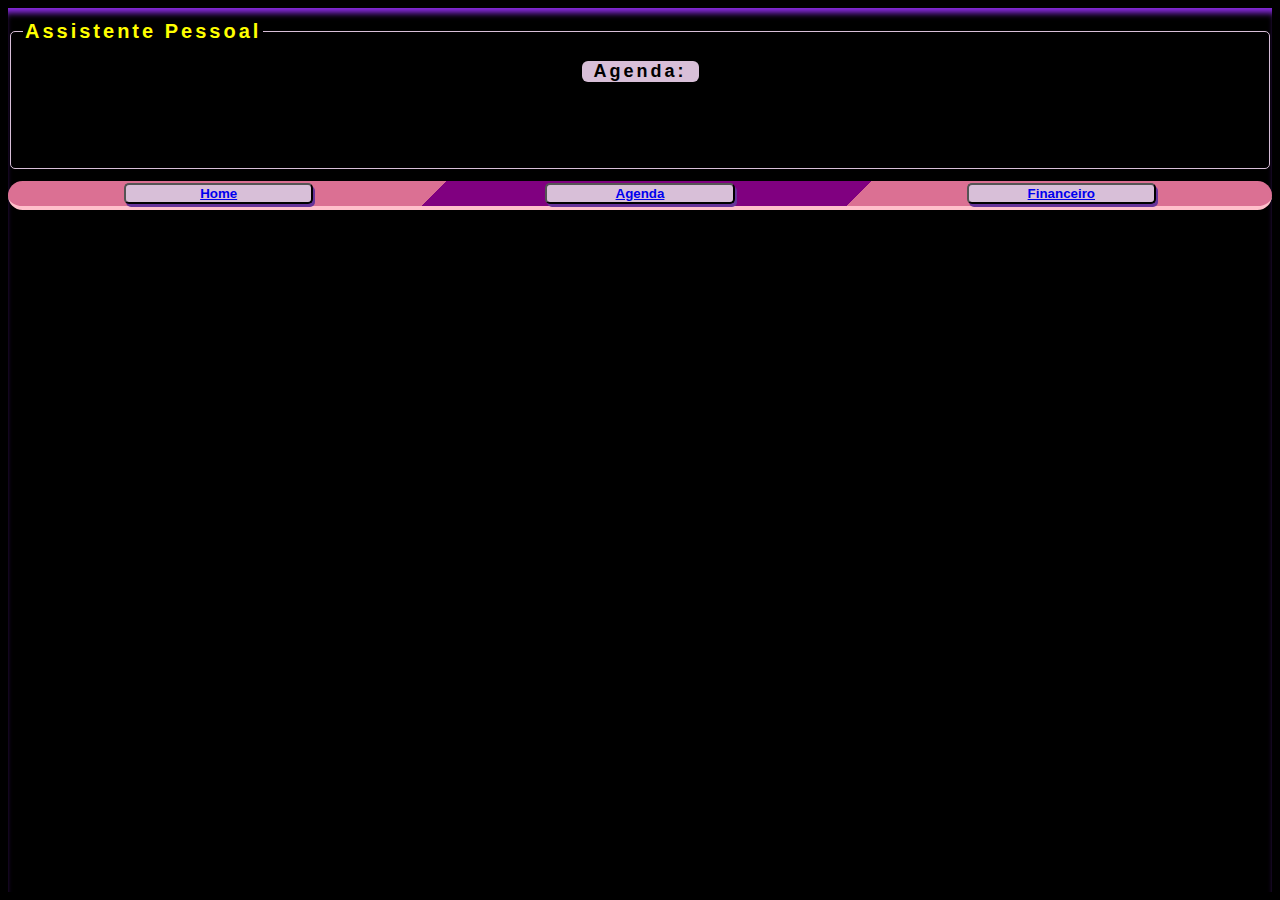
<file: agenda.html>
<!DOCTYPE html>
<html lang="en">
<head>
    <meta charset="UTF-8">
    <meta name="viewport" content="width=device-width, initial-scale=1.0">
    <link rel="stylesheet" href="./style.css">
    <title>Portifólio</title>
</head>
<body>
    
    <fieldset>
        <legend>Assistente Pessoal</legend>
        <header> <h1>Agenda:</h1> </header>
        <main>
            <ul></ul>
        </main>
    </fieldset>

    <nav class="menu">
        <button><a href="./projeto.html">Home</a></button>
        <button><a href="./agenda.html">Agenda</a></button>
        <button><a href="./index.html">Financeiro</a></button>        
    </nav> 
       
</body>
</html>
</file>
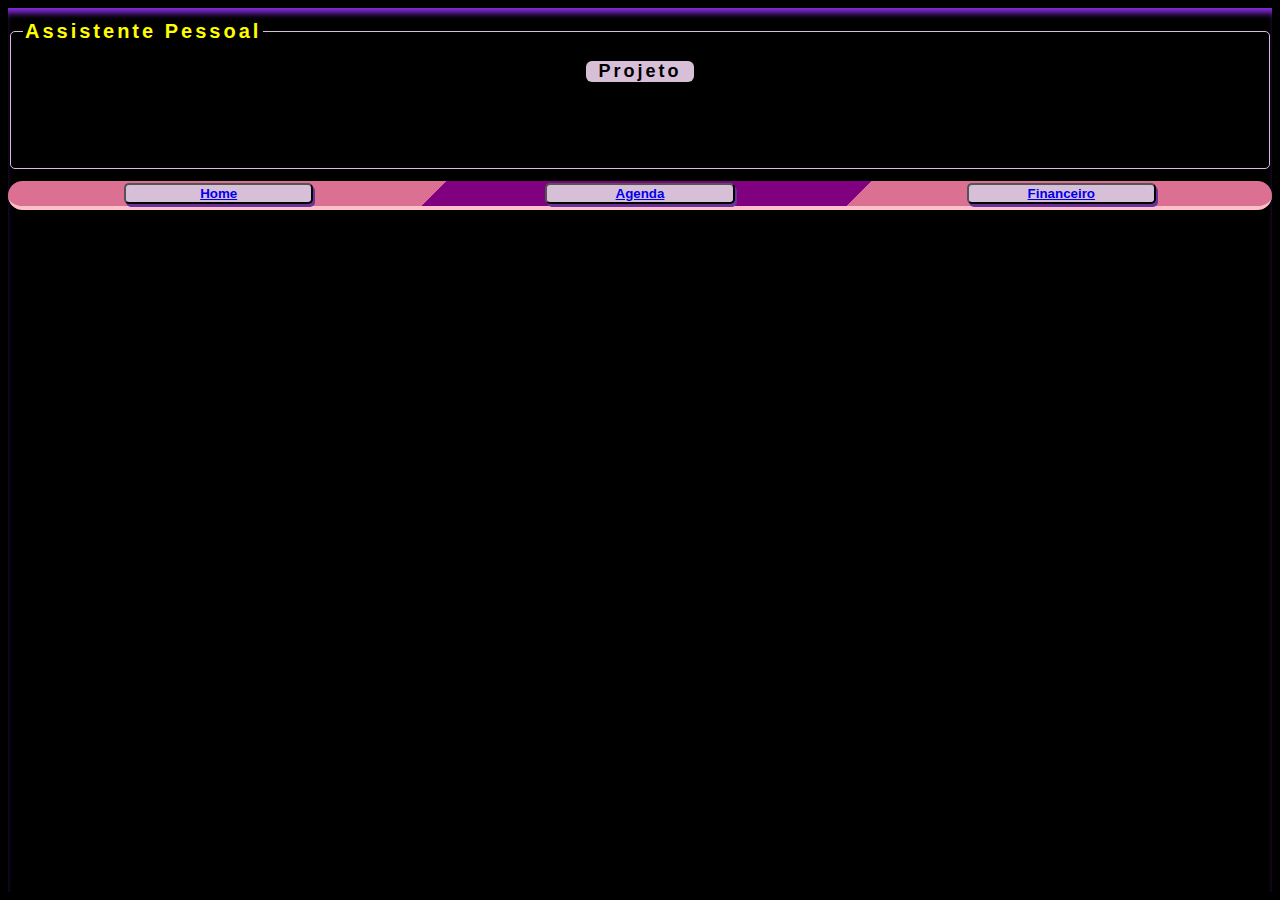
<file: projeto.html>
<!DOCTYPE html>
<html lang="en">
<head>
    <meta charset="UTF-8">
    <meta name="viewport" content="width=device-width, initial-scale=1.0">
    <link rel="stylesheet" href="./style.css">
    <title>Portifólio</title>
</head>
<body>
    <fieldset>
    <legend>Assistente Pessoal</legend>
        <header> <h1>Projeto</h1> </header>
        <main>
            <section></section>
            <article></article>
        </main>            
    </fieldset>
    
    <nav class="menu">
        <button><a href="./projeto.html">Home</a></button>
        <button><a href="./agenda.html">Agenda</a></button>
        <button><a href="./index.html">Financeiro</a></button>        
    </nav> 
    
</body>
</html>
</file>
<file: style.css>
:root{
    --cashIn: LightSeaGreen 0% 0%;
    --cashOut: indianred 0% 0%;
    --balance: thistle 0% 0%; 
    --display: flex;
    --displayReport: none;  
    --printButton: none;  
    --mainDisplay: flex;
    --footerDisplay: none;  
  } 
  
  html { 
    font-size: 16px; 
    font-family: sans-serif;   
    border: none;
    margin: none;
    padding: none; 
    touch-action: pan-x pan-y;  
  }
  
body{
    width: calc(100vw - 16px);
    height: calc(100vh - 16px);   
    background-color: black;
    box-shadow:inset 0 8px 6px -3px blueviolet;
    display: grid;
    grid-template-rows: auto 1fr;    
    overflow-y: hidden;
}

fieldset{
    margin-top: 12px;
    border: solid thistle 1px;
    border-radius: 5px;
    display: flex;
    flex-direction: column;
    overflow: hidden;
    legend{
        font-size: 20px;
        font-weight: bolder;
        letter-spacing: 3px;
        color: yellow;}
}

header{ 
    display: flex;
    justify-content: center;
    h1{ 
        font-size: 18px;
        font-weight: 900;
        letter-spacing: 3px;
        padding: 0 12px; 
        border-radius: 6px;
        background-color: thistle;
    }
}

main{
    margin: 16px;    
    border-radius: 6px;
    display: var(--mainDisplay);
    flex-direction: column;
    gap: 32px;
    overflow: hidden;
}

form[id="formInput"]{
    padding: 16px;
    display: flex;
    flex-direction: column;
    gap: 20px;
    border-radius: 6px;    
    border-bottom: solid  12px darkblue;
    background-color: #D9AFD9;
    background-image: linear-gradient(to left, gainsboro , LightGray, gainsboro);   
}


input[type="date"]{
    font-size: 16px;
    padding: 6px;
    padding-left: 12px;
    border-radius: 12px;
    border: none;
    border-bottom: solid 4px navy;
    background-color: silver;
}
input[type="date"]::before {border-bottom: solid 4px white;}

select{
    font-size: 16px;
    padding: 6px;
    padding-left: 12px;
    border-radius: 12px;
    border: none;
    border-bottom: solid 4px navy;
    background-color: silver;
}

select:disabled{
    cursor:not-allowed;
    border-bottom: solid 4px white;
}

input[type="text"]{
    font-size: 16px;
    padding: 6px;
    padding-left: 12px;
    border-radius: 12px;
    border: none;
    border-bottom: solid 4px navy;
    background-color: silver;
}
input[type="text"]:disabled{
    cursor:not-allowed;
    border-bottom: solid 4px white;
}

input[type="text"]:invalid{color: darkmagenta;}

div, input[type=button]{   
    padding: 3px;     
    display: flex;
    justify-content: space-around;    
}


div, input[type=button]:first-child{background-color: lightcoral;}

div, input[type=button]:nth-child(2){background-color: rebeccapurple;}

input[type=button]{
    font-size: 18px;
    font-weight: bolder;
    letter-spacing: 3px;
    color: white;
    border-radius: 6px;
    box-shadow: inset 1px 0px 6px 0px darkblue;
}

input[type=button]:active{opacity: 0;}

input[type=button]:disabled{cursor: not-allowed;}

dialog[id="dialog"]{
    min-width: 60%;
    padding: 16px;
    border-radius: 16px;
    border: solid darkmagenta 6px;
    box-shadow:inset 0px 3px 0px 3px  white;
    background-image: linear-gradient(to left, navajowhite, BlanchedAlmond, navajowhite);             
}

dialog[id="dialog"] > input[type=text]{
    width: calc(100% - 16px);
    margin-bottom: 32px;
}

dialog[id="dialog"] > div{width: calc(100% - 12px);}

section[id="tableContainer"]{ 
    margin-bottom: 12px;
    padding:0 16px 12px;
    background-color: thistle;  
    border-radius: 5px;   
    overflow: auto;    
}

table[id="tableData"]{
    width: 100%;
    border-collapse: collapse;
}

table[id="tableData"] thead{
    top: 0 !important; 
    position: sticky; 
    font-size: larger;
    font-weight: bolder;  
    background:linear-gradient(to right bottom, teal, royalblue, teal );  
    color: #ffffff;
    box-shadow: 0 .4rem .3rem black;     
}

table[id="tableData"] > thead >tr .filter{background-color: purple;}

/* table[id="tableData"] > thead > tr:nth-child(1){border: none;}
table[id="tableData"] > thead > tr:nth-child(1):first-child{font-weight: bolder;}  */
table[id="tableData"] > thead > tr  th:nth-child(1){display: none;}
table[id="tableData"] > tbody > tr  td:nth-child(1){display: none;}
table[id="tableData"] > thead > tr  th:nth-child(5){text-align: right;}
table[id="tableData"] > tbody > tr  td:nth-child(5){text-align: right;}
table[id="tableData"] > thead > tr  th:last-child{text-align: right;}
table[id="tableData"] > tbody > tr  td:last-child{text-align: right;}
table[id="tableData"] > tbody > tr > td{
    padding: 3px;
    box-shadow: 0 1px;
}


/** footer */
footer{    
    margin: 12px;
    display: var(--footerDisplay);
    flex-direction: column;  
    overflow-y: auto;   
}

ul[id="report"]{    
    width: max-content; 
    padding-right: 16px;
    list-style-type: none;  
    border-radius: 6px; 
    background-color: Cornsilk; 
    text-wrap: nowrap;        
}

ul[id="report"] > li[class="header"]{
    font-size: 20px;
    font-weight: bolder;
    background-color: blueviolet;
    color: cornsilk;
    text-wrap: nowrap;
    position: sticky; 
    display: flex;
    justify-content: space-between;    
}

ul[id="report"] > li[class="main"]{
    padding: 12px 0;    
    justify-content:space-between;
    display: grid;
    grid-template-columns: repeat(6, auto);
}

ul[id="report"] > li[class="main"] > span{ padding: 4px;}

ul[id="report"] > li[class="main"] > span:nth-child(-n +6){
    font-weight: bolder;
    color: darkslateblue;
}

ul[id="report"] > li[class="main"] > span:nth-child(6n + 5){text-align: right;}

ul[id="report"] > li[class="main"] > span:nth-child(6n + 6){text-align: right;}

ul[id="report"] > li[class="main"] > span:nth-last-child(-n +6){
    font-weight: bolder;
    color: darkslateblue;
}

nav[class="menu"]{
    height: fit-content;
    font-weight: bolder;
    color: white;
    margin-top: 12px;
    border-radius: 15px;
    border-bottom: solid 4px pink;
    background-image: linear-gradient(-45deg, 
    PaleVioletRed 33%, purple 33% ,  purple 66% , PaleVioletRed 66%);
    display: var(--mainDisplay);
    justify-content: space-around;
}

nav[class="menu"] > button{
    min-width: 15%;
    font-weight: bolder;
    margin: 2px;
    border-radius: 5px;
    background-color: thistle;
    box-shadow: 2px 3px rebeccapurple;
}

@media print{
    body, html {
        width: unset !important;
        min-width: unset !important;
        height: unset !important;
        min-height: unset !important;
    }
    ul[id="report"]{break-after: always;}
}
</file>
